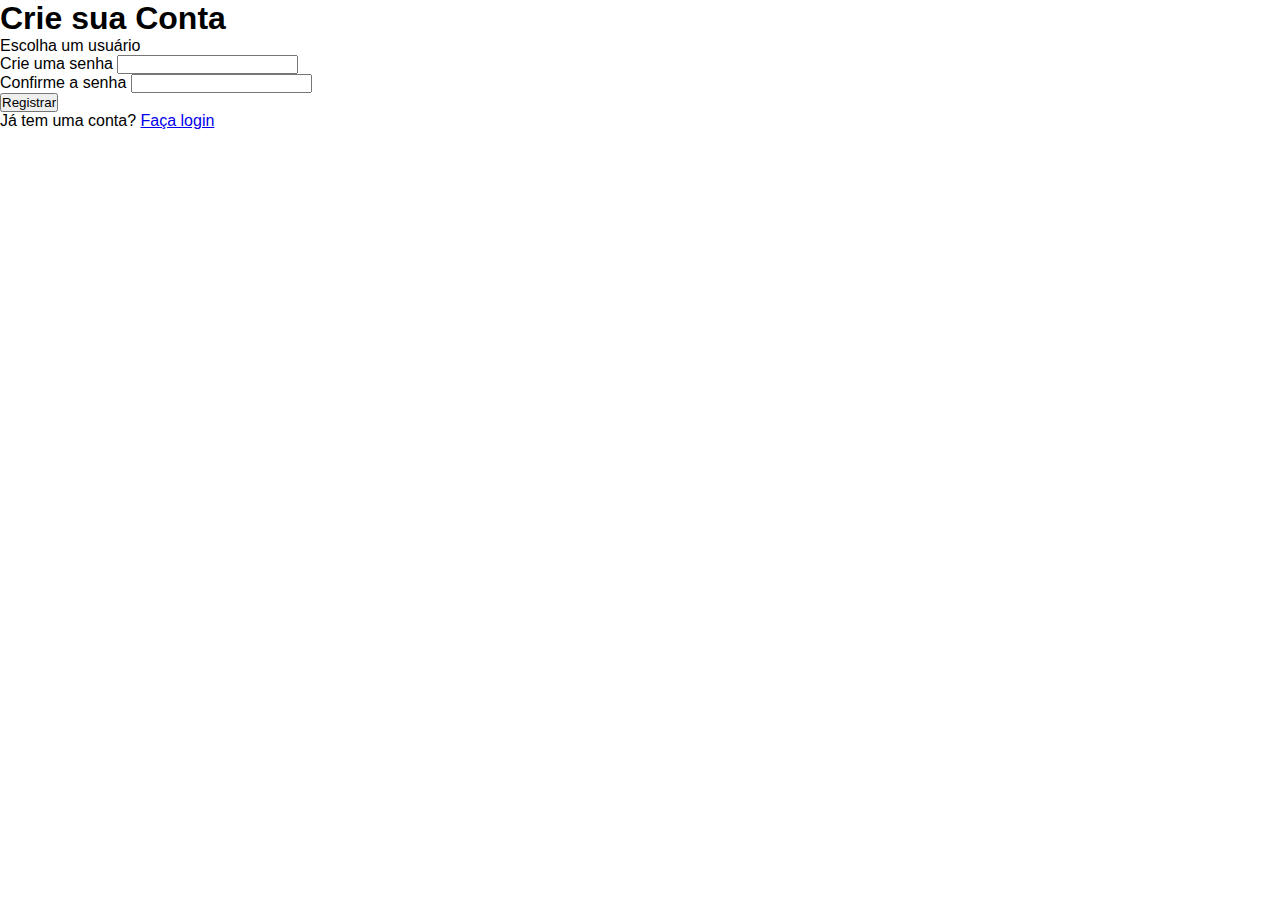
<file: registro.html>
<!DOCTYPE html>
<html lang="pt-br">
<head>
    <meta charset="UTF-8">
    <meta name="viewport" content="width=device-width, initial-scale=1.0">
    <title>Registro - RedChat</title>
    <link rel="stylesheet" href="style.css">
</head>
<body>
    <div class="auth-container">
        <h1>Crie sua Conta</h1>
        <form action="index.html" method="get"> <div class="input-group">
                <label for="username">Escolha um usuário</label>
                <input type="text" id="username" name="username" required>
            </div>
            <div class="input-group">
                <label for="password">Crie uma senha</label>
                <input type="password" id="password" name="password" required>
            </div>
             <div class="input-group">
                <label for="confirm-password">Confirme a senha</label>
                <input type="password" id="confirm-password" name="confirm-password" required>
            </div>
            <button type="submit" class="btn-principal">Registrar</button>
        </form>
        <div class="link-alternativo">
            <p>Já tem uma conta? <a href="index.html">Faça login</a></p>
        </div>
    </div>
</body>
</html>
</file>
<file: style.css>
/* style.css */

/* Paleta de Cores Kuromi */
:root {
    --color-dark: #1A1A2E; /* Roxo-escuro, quase preto */
    --color-pink: #FF69B4; /* Rosa Choque / Deep Pink (Ação) */
    --color-lavender: #DDA0DD; /* Lavanda (Detalhes) */
    --color-white: #f0f0f0;
    --color-text: var(--color-white);
    --color-border: var(--color-pink);
}

* {
    box-sizing: border-box;
    margin: 0;
    padding: 0;
    font-family: 'Arial', sans-serif; /* Idealmente, use uma fonte gótica fofa */
}

/* Fundo */
.kuromi-bg {
    background-color: var(--color-dark);
    color: var(--color-text);
    min-height: 100vh;
    display: flex;
    justify-content: center;
    align-items: center;
    padding: 20px;
}

/* Títulos e Textos */
.kuromi-title {
    color: var(--color-pink);
    font-size: 2.5em;
    text-shadow: 2px 2px 0 #000;
    margin-bottom: 10px;
}

.kuromi-title-2 {
    color: var(--color-lavender);
    font-size: 1.5em;
    border-bottom: 2px solid var(--color-lavender);
    padding-bottom: 5px;
    margin: 20px 0 10px;
}

.kuromi-subtitle {
    color: var(--color-lavender);
    margin-bottom: 20px;
}

/* Container de Login/Chat */
.container {
    background-color: #272740; /* Um tom mais claro que o fundo */
    padding: 40px;
    border-radius: 15px;
    box-shadow: 0 0 20px rgba(255, 105, 180, 0.5); /* Sombra rosa Kuromi */
    width: 100%;
    max-width: 400px;
}

.chat-container {
    max-width: 600px;
}

/* Formulário e Inputs */
#auth-form input, 
.kuromi-input-search {
    width: 100%;
    padding: 12px;
    margin-bottom: 15px;
    border: 2px solid var(--color-lavender);
    border-radius: 8px;
    background-color: #33334d;
    color: var(--color-white);
    outline: none;
    transition: border-color 0.3s;
}

#auth-form input:focus,
.kuromi-input-search:focus {
    border-color: var(--color-pink);
}

#username {
    display: none; /* Escondido por padrão */
}

/* Botões Estilo Kuromi */
.kuromi-btn {
    width: 100%;
    padding: 12px;
    border: none;
    border-radius: 8px;
    background-color: var(--color-pink);
    color: var(--color-dark);
    font-weight: bold;
    cursor: pointer;
    text-transform: uppercase;
    transition: background-color 0.3s, transform 0.1s;
    box-shadow: 0 4px 0 #9e366d; /* Efeito 3D */
    margin-top: 10px;
}

.kuromi-btn:hover {
    background-color: #ff85c1;
}

.kuromi-btn:active {
    transform: translateY(4px);
    box-shadow: 0 0 0 #9e366d;
}

.logout-btn {
    width: auto;
    padding: 8px 15px;
    margin: 0;
    box-shadow: none;
    background-color: #583c79;
}

.logout-btn:hover {
    background-color: #7957a0;
}

/* Mensagens de Status */
.kuromi-message {
    margin-top: 20px;
    padding: 10px;
    border-radius: 5px;
    text-align: center;
    color: var(--color-pink);
    border: 1px solid var(--color-pink);
}

/* Toggle Link */
.toggle-text {
    text-align: center;
    margin-top: 15px;
}
.toggle-text a {
    color: var(--color-pink);
    text-decoration: none;
    font-weight: bold;
}

/* Header e Pesquisa */
.kuromi-header {
    display: flex;
    justify-content: space-between;
    align-items: center;
    border-bottom: 2px solid var(--color-pink);
    padding-bottom: 15px;
    margin-bottom: 20px;
}

#current-user-info {
    font-weight: bold;
    color: var(--color-pink);
}

.search-box {
    margin-bottom: 20px;
}

/* Resultados da Pesquisa */
.results-list {
    min-height: 50px;
}

.user-card {
    display: flex;
    justify-content: space-between;
    align-items: center;
    background-color: #33334d;
    padding: 10px 15px;
    border-radius: 8px;
    margin-bottom: 8px;
    border-left: 5px solid var(--color-lavender);
}

.user-card span {
    font-weight: bold;
}

.start-chat-btn {
    width: auto;
    padding: 5px 10px;
    font-size: 0.9em;
    margin: 0;
}
</file>
